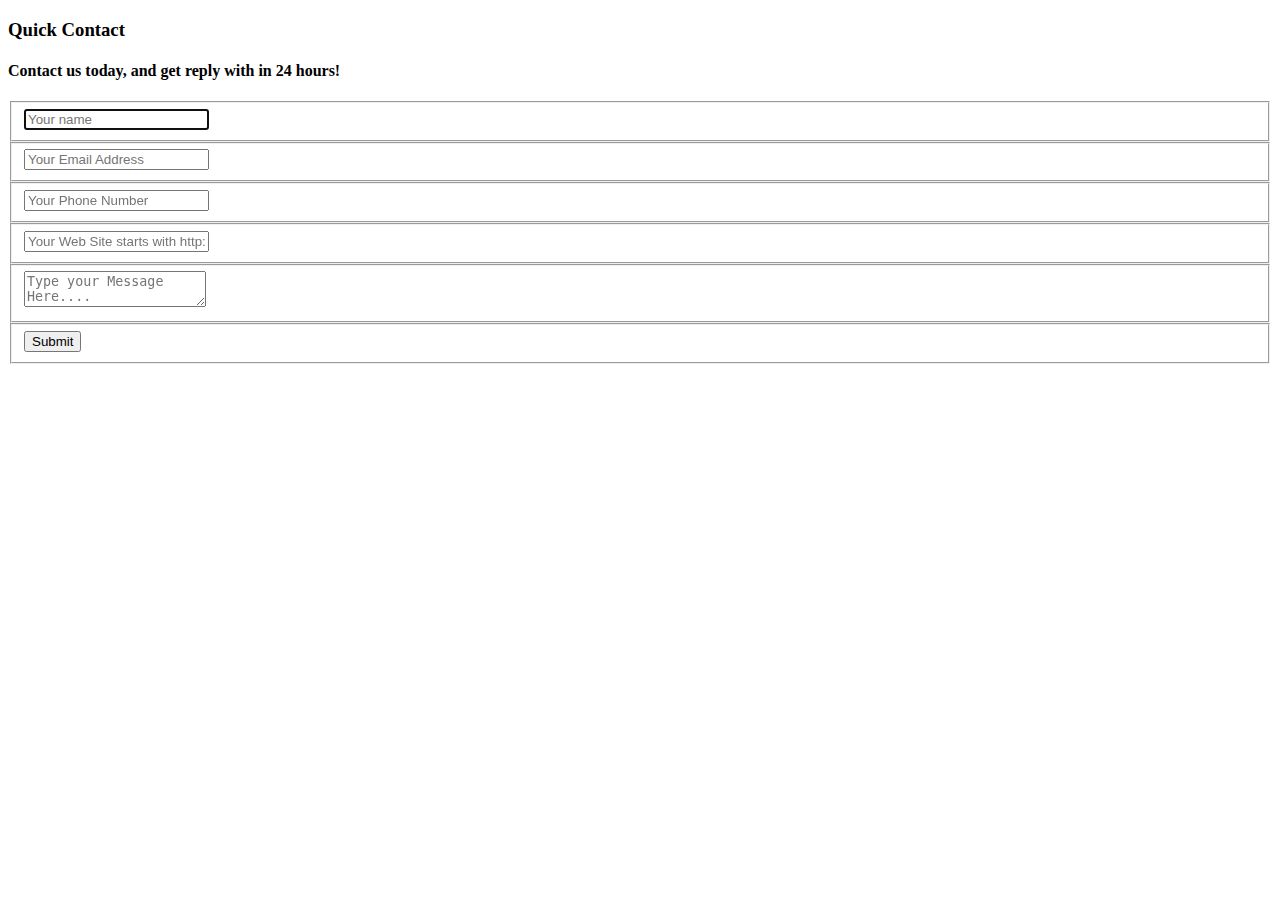
<file: example.html>
<!DOCTYPE HTML>  
<html>
<head>

</head>
<body>  


<?php include('form_process.php'); ?>
<link href="form.css" rel="stylesheet" type="text/css">
<div class="container">  
  <form id="contact" action="<?=$_SERVER['PHP_SELF']; ?>" method="post">
    <h3>Quick Contact</h3>
    <h4>Contact us today, and get reply with in 24 hours!</h4>
    <fieldset>
      <input placeholder="Your name" type="text" tabindex="1" required autofocus>
    </fieldset>
    <fieldset>
      <input placeholder="Your Email Address" type="email" tabindex="2" required>
    </fieldset>
    <fieldset>
      <input placeholder="Your Phone Number" type="tel" tabindex="3" required>
    </fieldset>
    <fieldset>
      <input placeholder="Your Web Site starts with http://" type="url" tabindex="4" required>
    </fieldset>
    <fieldset>
      <textarea placeholder="Type your Message Here...." tabindex="5" required></textarea>
    </fieldset>
    <fieldset>
      <button name="submit" type="submit" id="contact-submit" data-submit="...Sending">Submit</button>
    </fieldset>
  </form>
 
  
</div>

</body>
</html>
</file>
<file: form.css>
form.email p {
font-size: 15px;
padding: 0 0 10px 0;
margin: 0;
}

form.email input, form.email textarea {
font-family: Arial;
font-size: 15px;
margin: 0 0 20px 0;
}

form.email input {
background: #f5f5f5;
padding: 5px;
border: 1px solid #bbb;
border-radius: 5px;
}

form.email textarea {
background: #f5f5f5;
padding: 5px;
border: 1px solid #bbb;
border-radius: 5px;
width: 400px;
height: 250px;
}

form.email input.send {
color: #fff;
background: #222;
border: #000;
padding: 10px 25px 10px 25px;
cursor: pointer;
}
</file>
